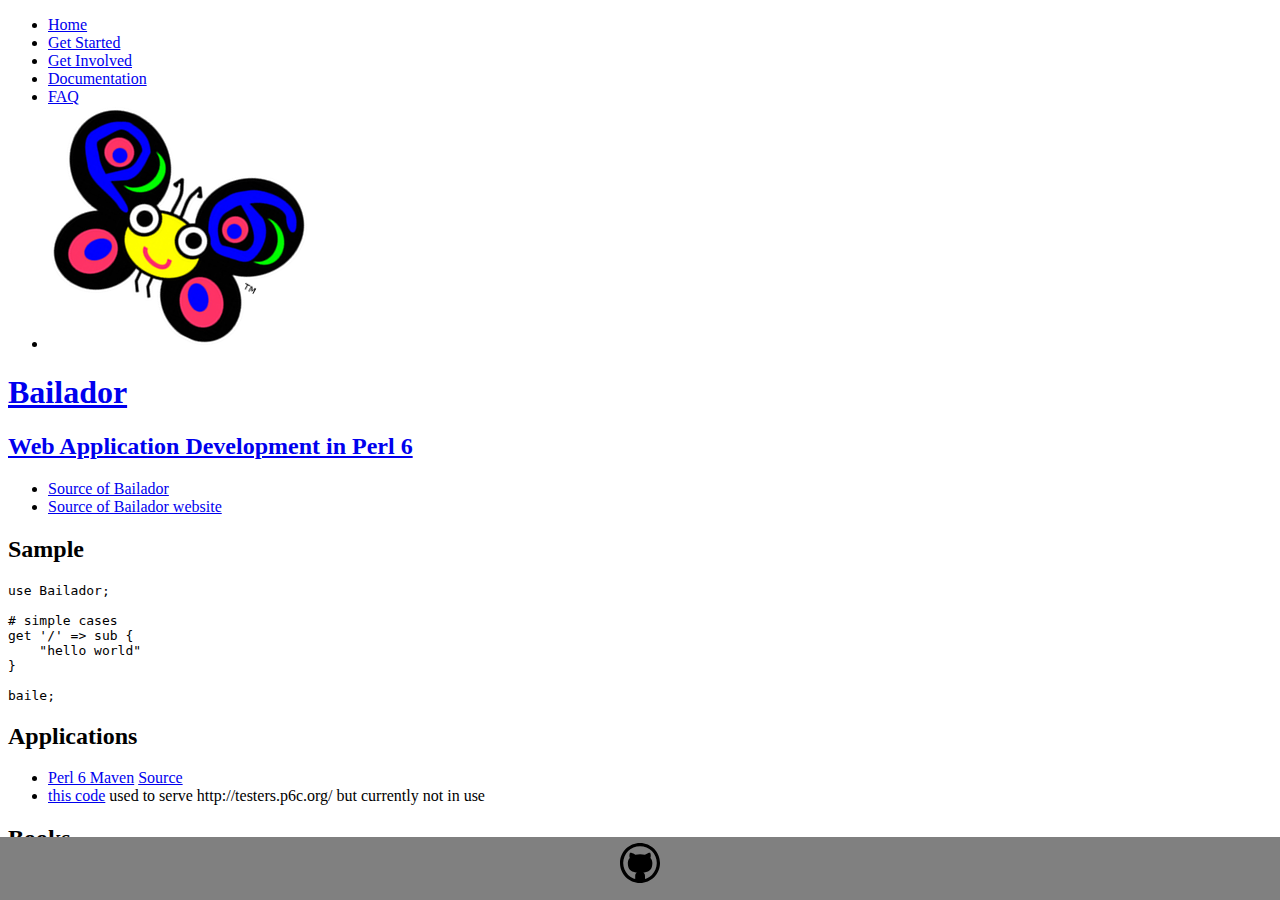
<file: html/index.html>
<!DOCTYPE html>
<html lang="en">
<head>
  <meta charset="utf-8">
  <meta name="viewport" content="width=device-width, initial-scale=1, user-scalable=yes">
  <title>Bailador - the Perl 6 Web Application Development Framework</title>
  <link href="style.css" rel="stylesheet">
</head>
<body>

<header>
    <ul>
        <li><a href="#">Home</a></li>
        <li><a href="#">Get Started</a></li>
        <li><a href="#">Get Involved</a></li>
        <li><a href="#">Documentation</a></li>
        <li><a href="#">FAQ</a></li>
        <div id="links">
            <li><a href="https://perl6.org"><img alt="Camelia" src="img/camelia-logo.png"</a></li>
        </div>
    </ul>
</header>

<div id="body">

<h1>Bailador</h1>
<h2>Web Application Development in Perl 6</h2>


<ul>
  <li><a href="https://github.com/Bailador/Bailador">Source of Bailador</a></li>
  <li><a href="https://github.com/Bailador/bailador.net">Source of Bailador website</a></li>
</ul>

<h2>Sample</h2>
<pre>
use Bailador;

# simple cases
get '/' => sub {
    "hello world"
}

baile;
</pre>

<h2>Applications</h2>

<ul>
  <li><a href="http://perl6maven.com/">Perl 6 Maven</a> <a href="https://github.com/szabgab/Perl6-Maven">Source</a></li>
  <li><a href="https://github.com/perl6/cpandatesters.perl6.org/">this code</a> used to serve http://testers.p6c.org/ but currently not in use</a></li>
</ul>

<h2>Books</h2>
There is an ongoing <a href="http://perl6maven.com/book">crowdfunding campaign</a> for the <a href="http://leanpub.com/bailador/">Bailador book</a> by Gabor Szabo.

</div>

<footer>

    <div id="github-link">
        <a href="https://github.com/Bailador"><img src="img/github_logo.svg" alt="GitHub Logo"></a>
    </div>

</footer>


<script>
  (function(i,s,o,g,r,a,m){i['GoogleAnalyticsObject']=r;i[r]=i[r]||function(){
  (i[r].q=i[r].q||[]).push(arguments)},i[r].l=1*new Date();a=s.createElement(o),
  m=s.getElementsByTagName(o)[0];a.async=1;a.src=g;m.parentNode.insertBefore(a,m)
  })(window,document,'script','https://www.google-analytics.com/analytics.js','ga');

  ga('create', 'UA-12199211-36', 'auto');
  ga('send', 'pageview');
</script>

</body>
</html>
</file>
<file: html/style.css>
#body {
   padding: 0px;
   margin: 0px;
}
h1 {
}

footer {
    position: absolute;
    background-color: grey;
    left: 0;
    bottom: 0;
    width: 100%;
    height: 7%;
}

#github-link {
    margin-top: 6px;
    text-align: center;
}

#github-link img {
    width: 40px;
}
</file>
